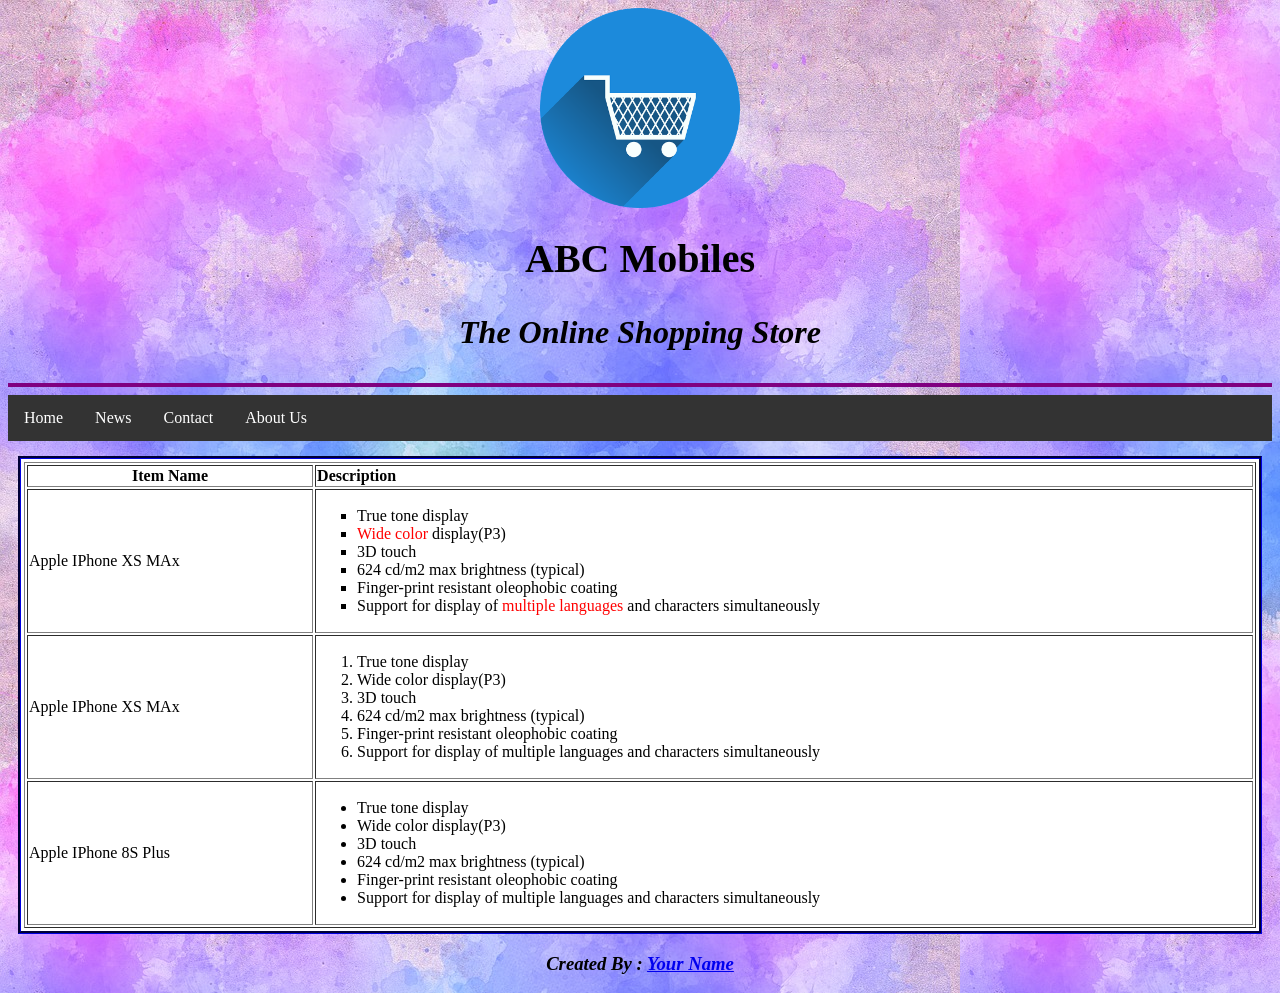
<file: src/index.html>
<!DOCTYPE html>
<html>
<head>
	<title>Home</title>
	<link rel="stylesheet" type="text/css" href="styles/styles.css">
	<script src="js/myScript.js"></script>
</head>
<body>
<img class="logo" src="images/cart.png" width="200" height="200" alt="Shopping Cart Image">
<center>
	<h1>ABC Mobiles</h1>
	<h3 id="header">The Online Shopping Store</h3>
<hr id="test"/>
</center>
<ul class="menu">
	<li class="menu"><a href="#">Home</a></li>
	<li class="menu"><a href="news.html">News</a></li>
	<li class="menu"><a href="register.html">Contact</a></li>
	<li class="menu"><a href="about.php">About Us</a></li>
</ul>

<center>
<div class="productData tbl" style="border-style: groove; border-color: DarkBlue">
	<table border="1" width="100%">
	<tr>
		<th class="col1">Item Name</th>
		<th class="col2">Description</th>
	</tr>
	<tr>
		<td>Apple IPhone XS MAx</td>
		<td>
		<ul type="square">
			<li>True tone display</li>
			<li><font color="red">Wide color </font>display(P3)</li>
			<li>3D touch</li>
			<li>624 cd/m2 max brightness (typical)</li>
			<li>Finger-print resistant oleophobic coating</li>
			<li>Support for display of <font color="red">multiple languages </font>and characters simultaneously</li>
		</ul>
		</td>
	</tr>
	<tr>
		<td>Apple IPhone XS MAx</td>
		<td>
		<ol>
			<li>True tone display</li>
			<li>Wide color display(P3)</li>
			<li>3D touch</li>
			<li>624 cd/m2 max brightness (typical)</li>
			<li>Finger-print resistant oleophobic coating</li>
			<li>Support for display of multiple languages and characters simultaneously</li>
		</ol>
		</td>
	</tr>
	<tr>
		<td>Apple IPhone 8S Plus</td>
		<td>
		<ul>
			<li>True tone display</li>
			<li>Wide color display(P3)</li>
			<li>3D touch</li>
			<li>624 cd/m2 max brightness (typical)</li>
			<li>Finger-print resistant oleophobic coating</li>
			<li>Support for display of multiple languages and characters simultaneously</li>
		</ul>
		</td>
	</tr>
	</table>
</div>
<h3 style="font-weight: bold; font-style: italic;">Created By : <a href="https://courseweb.sliit.lk/"> Your Name </a></h3>
</center>
</body>
</html>
</file>
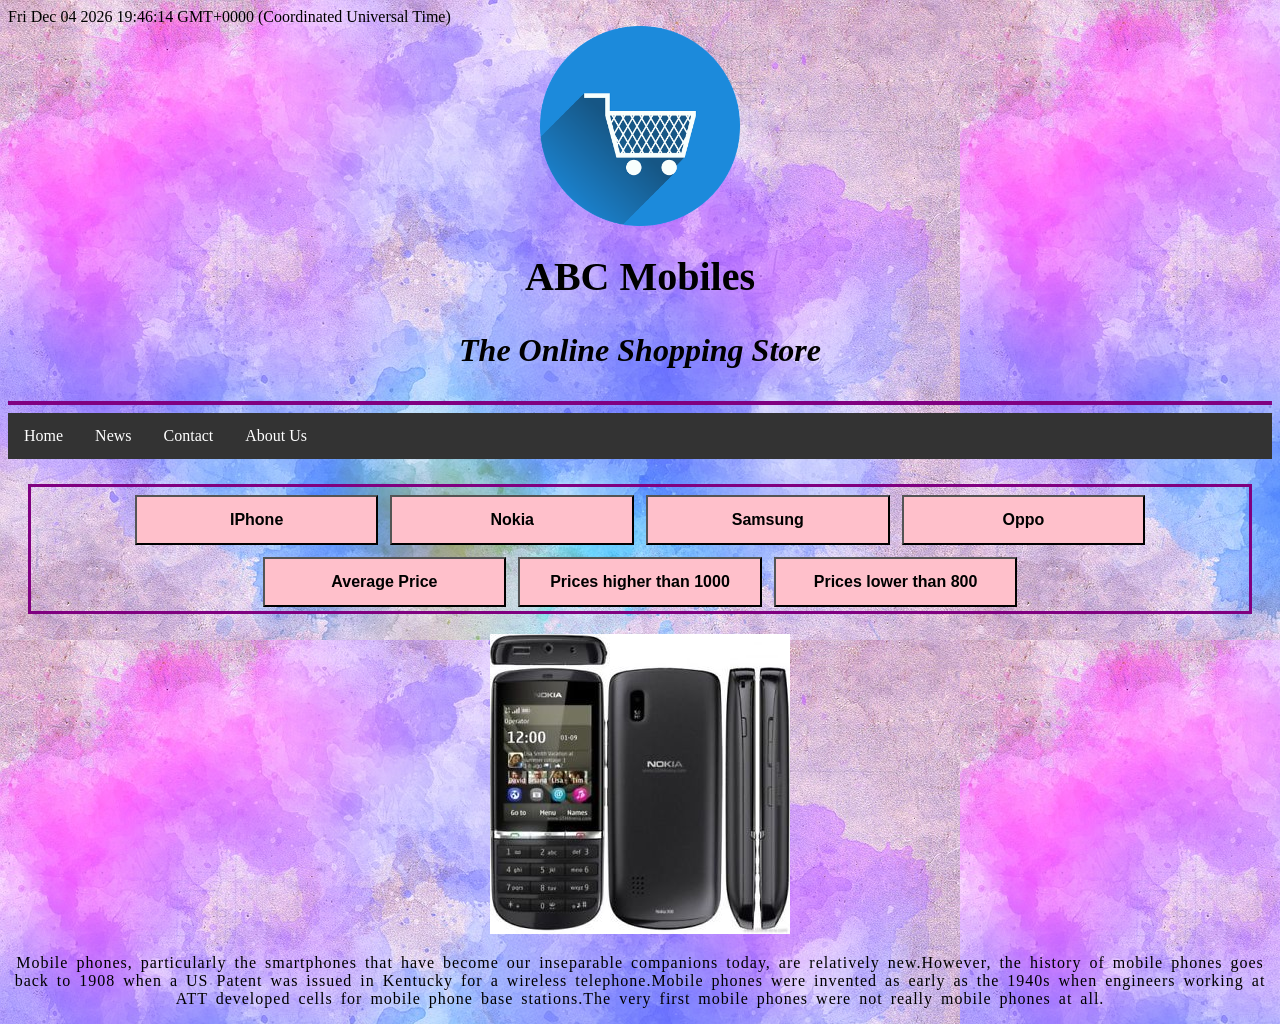
<file: src/news.html>
<!DOCTYPE html>
<html>
<head>
	<title>News</title>
	<link rel="stylesheet" type="text/css" href="styles/styles.css">
	<script src="js/myScript.js"></script>
	<script>
		alert("News page loaded!");
		document.write(Date());
	</script>
	
</head>
<body>
<img class="logo" src="images/cart.png" width="200" height="200" alt="Shopping Cart Image">
<center>
	<h1>ABC Mobiles</h1>
	<h3 id="header">The Online Shopping Store</h3>
<hr id="test"/>
</center>
<ul class="menu">
	<li class="menu"><a href="index.html">Home</a></li>
	<li class="menu"><a href="#">News</a></li>
	<li class="menu"><a href="register.html">Contact</a></li>
	<li class="menu"><a href="https://courseweb.sliit.lk/">About Us</a></li>
</ul>
<center>
<div class="newslayout">
	<button class="bttn1" type="button" id="btn1" onclick="loadData('btn1')">IPhone</button>
	<button class="bttn1" type="button" id="btn2" onclick="loadData('btn2')">Nokia</button>
	<button class="bttn1" type="button" id="btn3" onclick="loadData('btn3')">Samsung</button>
	<button class="bttn1" type="button" id="btn4" onclick="loadData('btn4')">Oppo</button>
	<button class="bttn1" type="button" id="avg" onclick="priceForInLoop()">Average Price</button>
	<button class="bttn1" type="button" id="avg" onclick="priceHigher()">Prices higher than 1000</button>
	<button class="bttn1" type="button" id="avg" onclick="priceLower()">Prices lower than 800</button>
	
</div>
<img id="image1" src="images/mobiles.jpg">

<p class="text1" id="para">Mobile phones, particularly the smartphones that have become our inseparable companions today, are relatively new.However, the history of mobile phones goes back to 1908 when a US Patent was issued in Kentucky for a wireless telephone.Mobile phones were invented as early as the 1940s when engineers working at ATT developed cells for mobile phone base stations.The very first mobile phones were not really mobile phones at all.</p>
</center>

</body>
</html>
</file>
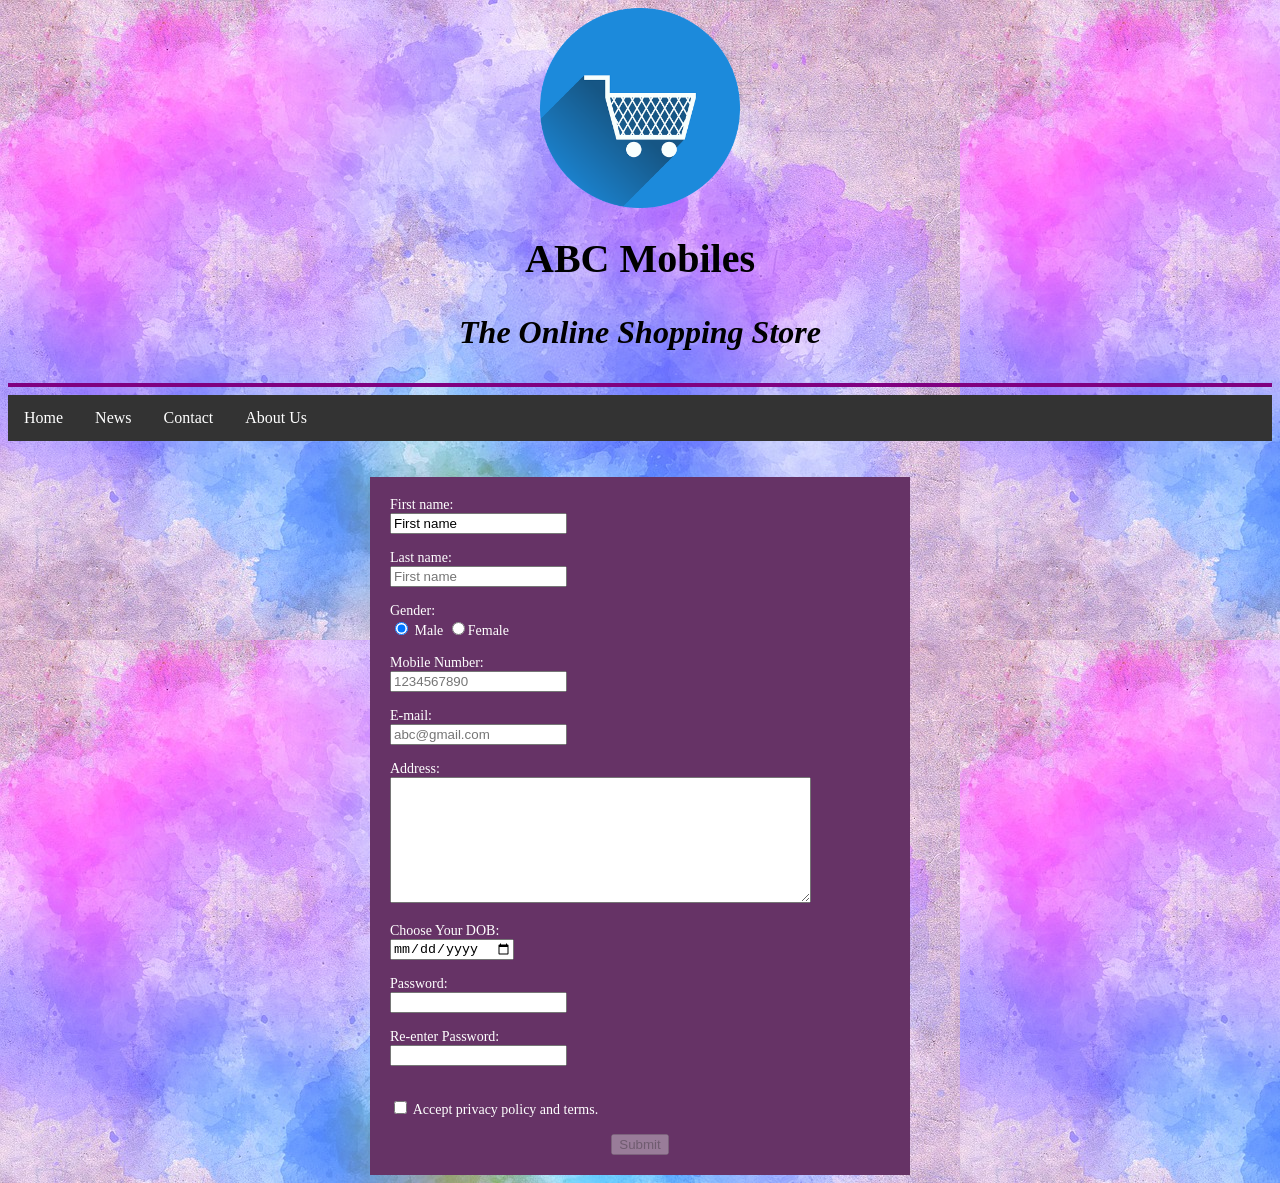
<file: src/register.html>
<!DOCTYPE html>
<html>
<head>
	<title>Registration Form</title>
	<link rel="stylesheet" type="text/css" href="styles/styles.css">
	<link rel="stylesheet" type="text/css" href="styles/formStyles.css">
	<script src="js/myScript.js"></script>
</head>
<body>
<img class="logo" src="images/cart.png" width="200" height="200" alt="Shopping Cart Image">
<center>
	<h1>ABC Mobiles</h1>
	<h3 id="header">The Online Shopping Store</h3>
<hr id="test"/>
</center>
<ul class="menu">
	<li class="menu"><a href="index.html">Home</a></li>
	<li class="menu"><a href="news.html">News</a></li>
	<li class="menu"><a href="#">Contact</a></li>
	<li class="menu"><a href="https://courseweb.sliit.lk/">About Us</a></li>
</ul>
<br><br/>
<form action="#" onSubmit="return checkPassword()">
	First name:<br/>
	<input type="text" name="firstname" value="First name" required> <br/><br/>
	Last name:<br/>
	<input type="text" name="lastname" placeholder="First name" required> <br><br/>
	Gender:<br/>
	<input type="radio" name="gender" checked> Male 
	<input type="radio" name="gender">Female <br/><br/>
	Mobile Number:<br/>
	<input type="phone" name="mobile"  pattern="[0-9]{10}" placeholder="1234567890" required> <br/><br/>
	E-mail:<br/>
	<input type="email" name="email" placeholder="abc@gmail.com" pattern="[a-z0-9._%+-]+@[a-z0-9.-]+\.[a-z]{2,3}" required> <br><br/>
	Address:<br/>
	<textarea name="address" rows="8" cols="50" required></textarea> <br><br/>
	Choose Your DOB:<br/>
	<input type="date" name="day" required> <br><br/>
	Password:<br/>
	<input type="password" id="pwd" pattern="(?=.+\d)(?=.+[a-z])(?=.+[A-Z]).{5,10}" required> <br/><br/>
	Re-enter Password:<br/>
	<input type="password" id="cnfrmpwd" required> <br/><br/>
	<br><input class="inputStyle" id="checkBox" type="checkbox" onclick="enableButton()"> Accept privacy policy and terms.<br/><br/>
	<center><input type="submit" id="submitBtn" value="Submit" disabled></center>
</form> 

</body>
</html>
</file>
<file: src/styles/styles.css>
body {
 background-image: url("../images/background.jpg");
}

.logo {
  display: block;
  margin-left: auto;
  margin-right: auto;
}

h1{
	font-size: 40px;
}

h3#header{
	 font-weight: bold;
	 font-style: italic;
	 font-size: 32px;
}

hr#test {
  border: 2px solid purple;
}

/* start editing horizontal menu*/
ul.menu {
  list-style-type: none;
  margin: 0;
  padding: 0;
  overflow: hidden;
  background-color: #333;
}

li.menu {
  float: left;
}

li a {
	/* When you have li and a together this will work*/
  display: block;
  color: white;
  text-align: center;
  padding: 14px 16px;
  text-decoration: none;
}

/* Change the link color to pink on hover 
When you move the curser to a menu item it will highlighted with pink*/
li a:hover {
  background-color: pink;
}
/*end of the editing horizontal menu*/

.productData{
	background-color:white;
	padding: 3px;
}

th.col1 {
  text-align: center;
}

th.col2 {
  text-align: left;
}

div.tbl {
  margin-top: 15px;
  margin-bottom: 10px;
  margin-right: 10px;
  margin-left: 10px;
}
/*another way to add margins*/
/*
div.tbl{
  margin: 15px 10px 10px 10px;
}
*/
/*4th Labsheet*/
div.newslayout {
	border: 3px solid purple;
	margin: 25px 20px 20px 20px;
}
.bttn1{
	margin: 8px 4px 4px 4px;
	width:20%;
	height:50px;
	background-color: pink;
	font-size: 16px;
	font-weight: bold;
}
.text1{
	font-size: 16px;
	font-family: Georgia, serif;
	letter-spacing: 1px;
	word-spacing: 3px;
	color: #000000;
	font-weight: normal;
	text-decoration: none;
	text-align: center;
	font-variant: normal;
	text-transform: none;	
}
</file>
<file: src/styles/formStyles.css>
form{
	width:500px;
	margin:auto;
	padding:20px;
	background:#663366;
	font-size:14px;
	font-family:Verdana;
	color:white;
}
</file>
